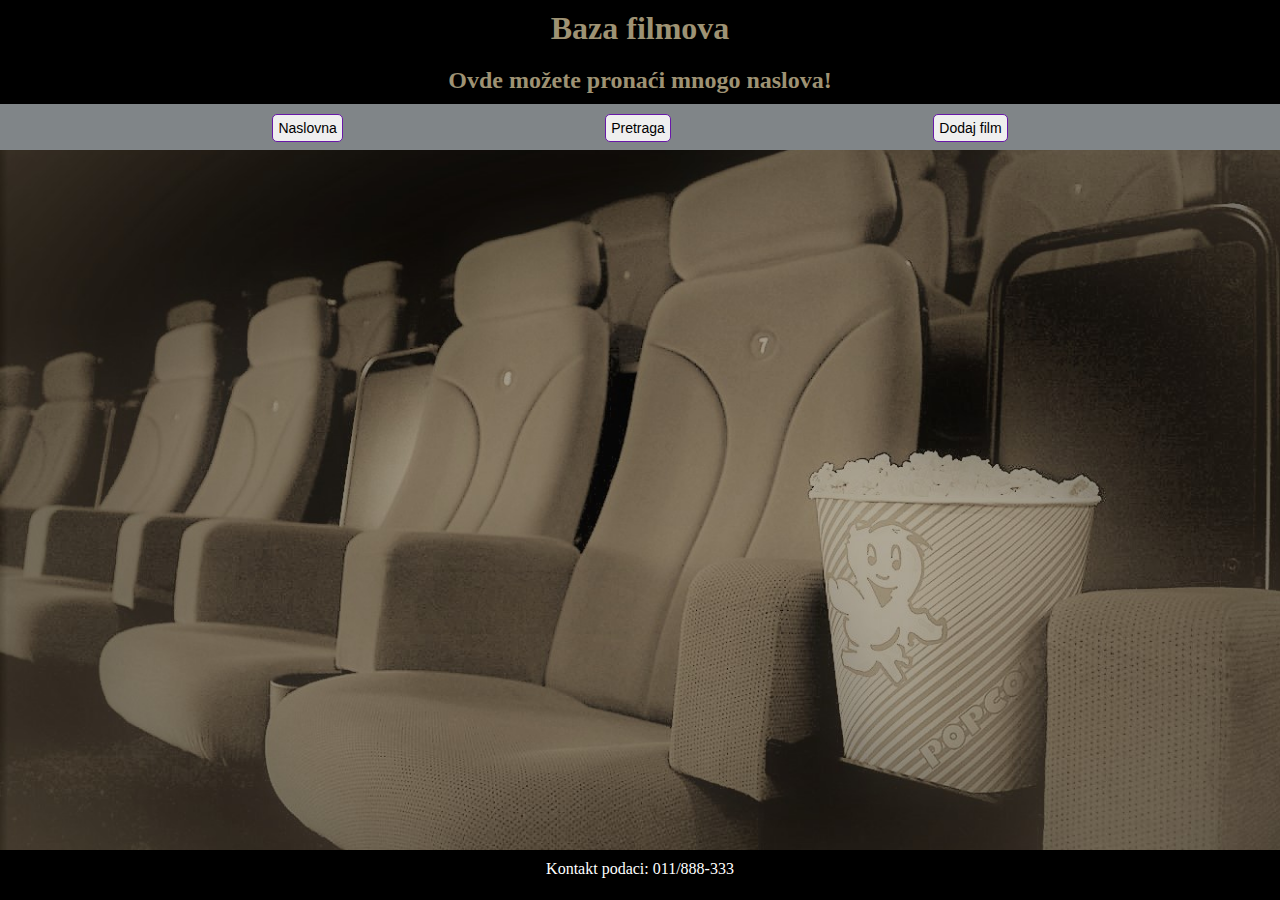
<file: index.html>
<!DOCTYPE html>
<html>

<head>
    <meta charset="utf-8">
    <meta http-equiv="X-UA-Compatible" content="IE=edge">
    <title>Page Title</title>
    <meta name="viewport" content="width=device-width, initial-scale=1">
    <link rel="stylesheet" type="text/css" media="screen" href="main.css">
    <script src="main.js"></script>
</head>

<body>
    <div class="container">
        <header>
            <h1>Baza filmova</h1>
            <h2>Ovde možete pronaći mnogo naslova!</h2>
            <ul class="lista">
                <li><a href="index.html"><button>Naslovna</button></a></li>
                <li><a href="pretraga.html"><button>Pretraga</button></a></li>
                <li><a href="dodaj-film.html"><button>Dodaj film</button></a></li>
            </ul>
        </header>
        <main></main>
        <footer>Kontakt podaci: 011/888-333</footer>
    </div>
    
    <script src="main.js"></script>
</body>

</html>
</file>
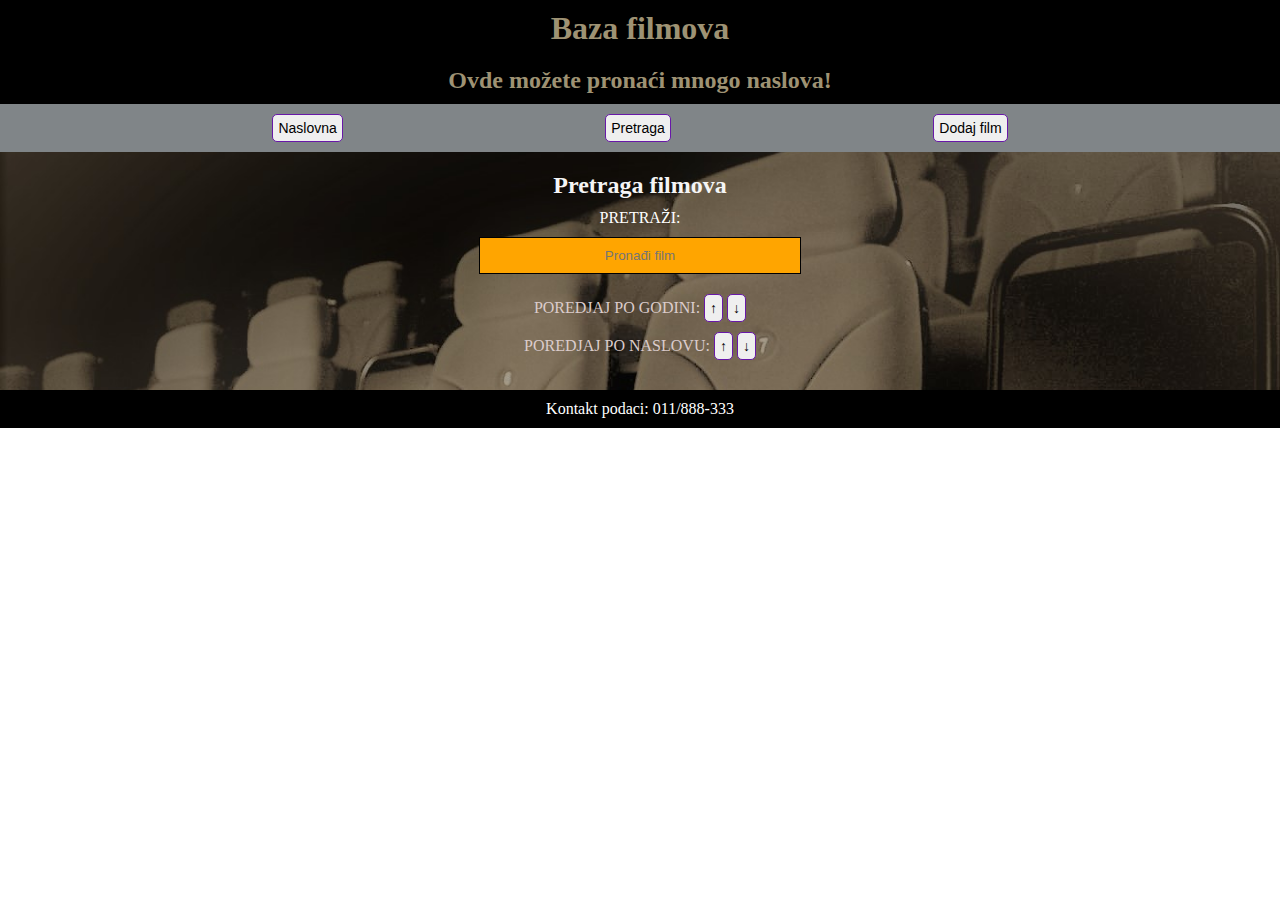
<file: pretraga.html>
<!DOCTYPE html>
<html>

<head>
  <meta charset="utf-8">
  <meta http-equiv="X-UA-Compatible" content="IE=edge">
  <title>Search movies</title>
  <meta name="viewport" content="width=device-width, initial-scale=1">
  <link rel="stylesheet" type="text/css" media="screen" href="main.css">

</head>

<body>
  <header>
    <h1>Baza filmova</h1>
    <h2>Ovde možete pronaći mnogo naslova!</h2>
    <ul class="lista">
      <li><a href="index.html"><button>Naslovna</button></a></li>
      <li><a href="pretraga.html"><button>Pretraga</button></a></li>
      <li><a href="dodaj-film.html"><button>Dodaj film</button></a></li>
    </ul>
  </header>

  <main>
    <section>

      <h2>Pretraga filmova</h2>

      <label for="pronadji">PRETRAŽI:</label> 
      <input type="text" placeholder="Pronađi film" id="pronadji"> 
      <p>POREDJAJ PO GODINI: <button>&#8593;</button> <button>&#8595;</button> </p>
      <p>POREDJAJ PO NASLOVU: <button>&#8593;</button> <button>&#8595;</button> </p>

    </section>

    <div id="filmska_baza"></div>
  </main>
  <footer>Kontakt podaci: 011/888-333</footer>

  <script src="main.js"></script>
</body>

</html>
</file>
<file: main.css>
/*body{
  margin: 0 auto ;
}

#logo {
  height: 50px;
  width: 50px;
}

header {
  padding-left: 60px;
  padding-top: 25px;
  display: flex;
  flex-wrap: wrap;
  
}
nav{
  
  display: flex;
  flex-wrap: wrap;
  justify-content: space-evenly;
}

#greet{
  padding-left: 300px;
  padding-top: 70px;
}

#okvir {
    display: flex;
    flex-wrap: wrap;
    justify-content: space-around;
}

#okvir img{
  width: 200px;
  height: 300px;
}

.user{
  padding: 10px;
}
#k{
  text-align: center;
}*/

*{
    margin: 0;
    padding: 0;
    box-sizing: content-box;
  }
body {
    text-align: center;
    margin: 0;
}
header, footer {
    background-color: black;
    color: white;
}
footer {
    padding: 10px;
    text-align: center;
    grid-area: f;
}
header {
    grid-area: h;
}
.container {
    display: grid;
    min-height: 100vh;
    grid-template-columns: repeat(12, 1fr);
    grid-template-rows: 150px auto 50px;
    grid-template-areas: 
    "h h h h h h h h h h h h"
    "m m m m m m m m m m m m"
    "f f f f f f f f f f f f"
}
  .lista {
    background-color: rgb(128, 133, 136);
    padding: 10px;
    display: flex;
    justify-content: space-evenly;
    list-style: none;
  }
  input {
   background-color:orange;
  } 
  main {
    grid-area: m;
    padding: 10px;
    background-image: url("slike/movie-theater.jpg") ;
    background-size: cover;
    background-attachment: fixed;  
  }
  h1{
    color: rgb(158, 146, 115);
    text-align: center;
    padding: 10px;
  }
  button {
    border-radius: 5px;
    border: solid 1px rgb(104, 24, 168);
    padding: 5px;
    font-size: 14px;
  }
  button:hover {
    border-radius: 20px;
    border: solid 1px black;
    padding: 5px;
    color: rgb(124, 58, 179);
    background-color: rgb(218, 218, 152)
  }
  header h2 {
   text-align: center;
   padding: 10px;
   color: rgb(158, 146, 115);
  }
  #filmska_baza {
    display: flex;
    justify-content: space-evenly;
    flex-wrap: wrap;
    margin-top: 20px;
  }
  h3{
    width: 100px;
    color: white;
  }
  p {
    color: rgb(219, 204, 204); 
    margin: 10px;
  }
  h2 {
    padding: 10px;
    color: #f5f5f5;
    /* margin: 10px; */
  }
  label, input {
    display: block;
    text-align: center;
    color: white;
  }
  input {
    padding: 10px;
    margin-bottom: 20px;
    border: 1px solid black;
    width: 300px;
  }
  .unesi_film {
  display: flex; 
  justify-content: space-evenly;
  }
  .unos {
   /* margin-left: 150px;
   margin-right: 100px; */
  }
  .slika{
    padding: 30px;
  }
  .slika img {
    opacity: 0.2;
  }
  #pronadji {
    margin: 10px auto 20px;
  }
</file>
